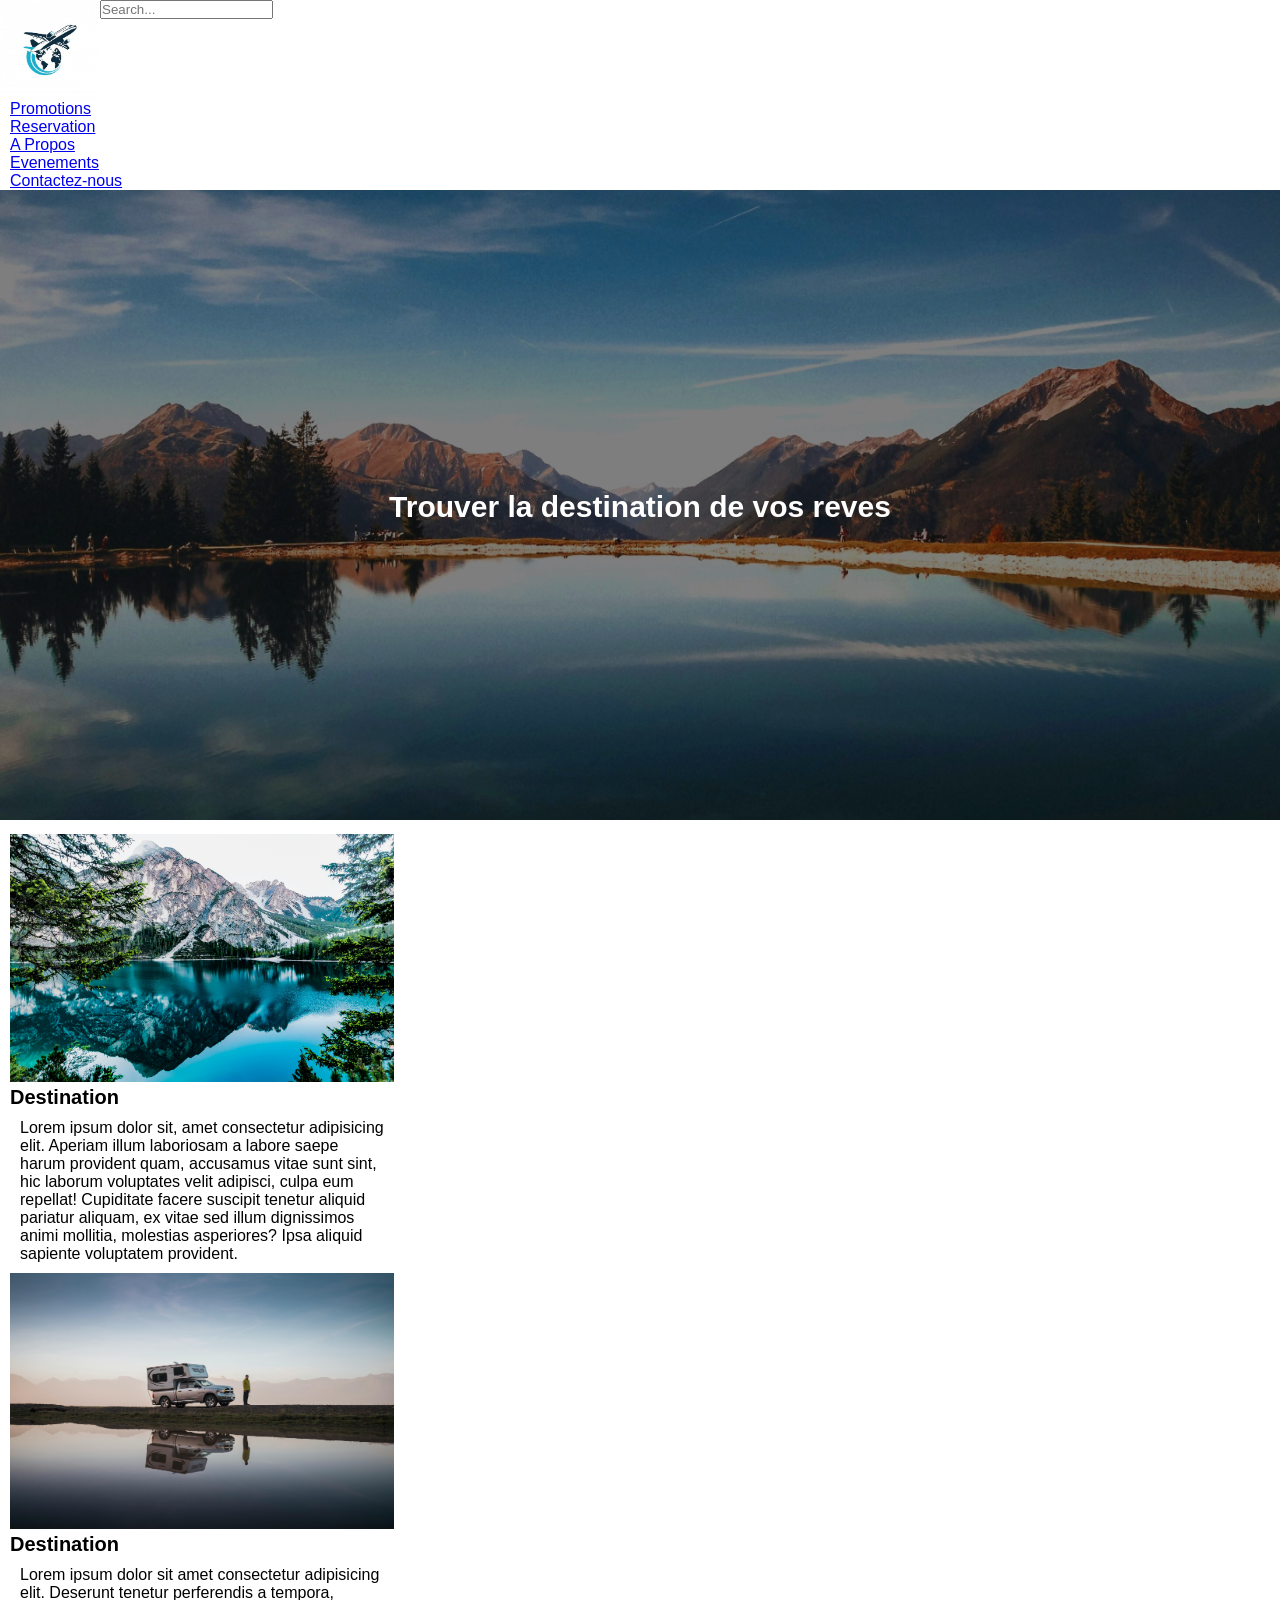
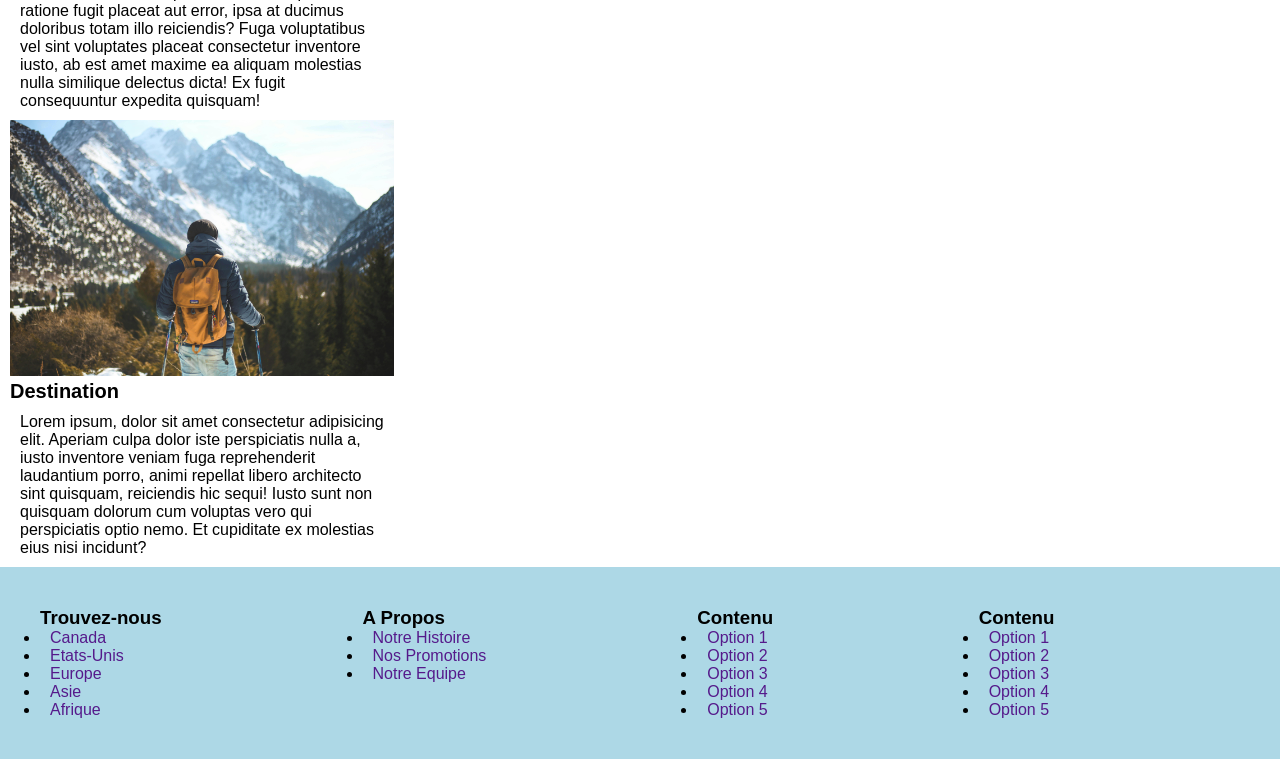
<file: index.html>
<!DOCTYPE html>
<html lang="fr">
  <head>
    <meta charset="UTF-8">
    <meta name="viewport" content="width=device-width, initial-scale=1.0">
    <title>Page Principal</title>
    <link rel="stylesheet" href="assets/scss/style.css">
  </head>
  <body>
    <header>
      <div class="entete global">
        <div class="entete__dessus">
          <img src="assets/img/logo-img.jpg" alt="" class="entete__logo" style="width: 100px; height: 100px;">
          <div class="entete__recherche">
            <input type="text" class="recherche__input" placeholder="Search...">
          </div>
        </div>
      </div>
    </header>
    <nav class="menu">
      <ul class="menu__contenu">
        <li class="menu__li"><a href="#" class="menu__a">Promotions</a></li>
        <li class="menu__li"><a href="#" class="menu__a">Reservation</a></li>
        <li class="menu__li"><a href="#" class="menu__a">A Propos</a></li>
        <li class="menu__li"><a href="#" class="menu__a">Evenements</a></li>
        <li class="menu__li"><a href="#" class="menu__a">Contactez-nous</a></li>
      </ul>
    </nav>
    <main>
      <section class="hero">
        <div class="hero__conteneur">
          <img
            src="assets/img/img-landscape.jpg"
            alt=""
            class="hero__image"
          >
          <h1 class="hero__texte">
            Trouver la destination de vos reves
          </h1>
        </div>
      </section>
      <section class="gallerie">
        <div class="medaillon">
          <div><img src="assets/img/img_promo1.jpg" alt="" class="medaillon_img"></div>
          <h2 class="medaillon__titre">Destination</h2>
          <p class="medaillon__texte">Lorem ipsum dolor sit, amet consectetur adipisicing elit. Aperiam illum laboriosam a labore saepe harum provident quam, accusamus vitae sunt sint, hic laborum voluptates velit adipisci, culpa eum repellat! Cupiditate facere suscipit tenetur aliquid pariatur aliquam, ex vitae sed illum dignissimos animi mollitia, molestias asperiores? Ipsa aliquid sapiente voluptatem provident.</p>
        </div>
        <div class="medaillon">
          <div><img src="assets/img/img_promo2.jpg" alt="" class="medaillon_img"></div>
          <h2 class="medaillon__titre">Destination</h2>
          <p class="medaillon__texte">Lorem ipsum dolor sit amet consectetur adipisicing elit. Deserunt tenetur perferendis a tempora, ratione fugit placeat aut error, ipsa at ducimus doloribus totam illo reiciendis? Fuga voluptatibus vel sint voluptates placeat consectetur inventore iusto, ab est amet maxime ea aliquam molestias nulla similique delectus dicta! Ex fugit consequuntur expedita quisquam!</p>
        </div>
        <div class="medaillon">
          <div><img src="assets/img/img_promo3.jpg" alt="" class="medaillon_img"></div>
          <h2 class="medaillon__titre">Destination</h2>
          <p class="medaillon__texte">Lorem ipsum, dolor sit amet consectetur adipisicing elit. Aperiam culpa dolor iste perspiciatis nulla a, iusto inventore veniam fuga reprehenderit laudantium porro, animi repellat libero architecto sint quisquam, reiciendis hic sequi! Iusto sunt non quisquam dolorum cum voluptas vero qui perspiciatis optio nemo. Et cupiditate ex molestias eius nisi incidunt?</p>
        </div>
      </section>
    </main>
    <footer>
      <div class="pieds-de-page">
        <div class="pieds-de-page__contenu">
          <div class="pieds-de-page__colonne">
            <h3>Trouvez-nous</h3>
            <ul class="colonne_contenu">
              <li class="colonne_li"><a href="" class="colonne__a">Canada</a></li>
              <li class="colonne_li"><a href="" class="colonne__a">Etats-Unis</a></li>
              <li class="colonne_li"><a href="" class="colonne__a">Europe</a></li>
              <li class="colonne_li"><a href="" class="colonne__a">Asie</a></li>
              <li class="colonne_li"><a href="" class="colonne__a">Afrique</a></li>
            </ul>
          </div>
          <div class="pieds-de-page__colonne">
            <h3>A Propos</h3>
            <ul class="colonne_contenu">
              <li class="colonne_li"><a href="" class="colonne__a">Notre Histoire</a></li>
              <li class="colonne_li"><a href="" class="colonne__a">Nos Promotions</a></li>
              <li class="colonne_li"><a href="" class="colonne__a">Notre Equipe</a></li>
            </ul>
          </div>
          <div class="pieds-de-page__colonne">
            <h3>Contenu</h3>
            <ul class="colonne_contenu">
              <li class="colonne_li"><a href="" class="colonne__a">Option 1</a></li>
              <li class="colonne_li"><a href="" class="colonne__a">Option 2</a></li>
              <li class="colonne_li"><a href="" class="colonne__a">Option 3</a></li>
              <li class="colonne_li"><a href="" class="colonne__a">Option 4</a></li>
              <li class="colonne_li"><a href="" class="colonne__a">Option 5</a></li>
            </ul>
          </div>
          <div class="pieds-de-page__colonne">
            <h3>Contenu</h3>
            <ul class="colonne_contenu">
              <li class="colonne_li"><a href="" class="colonne__a">Option 1</a></li>
              <li class="colonne_li"><a href="" class="colonne__a">Option 2</a></li>
              <li class="colonne_li"><a href="" class="colonne__a">Option 3</a></li>
              <li class="colonne_li"><a href="" class="colonne__a">Option 4</a></li>
              <li class="colonne_li"><a href="" class="colonne__a">Option 5</a></li>
            </ul>
          </div>
        </div>
      </div>
    </footer>
  </body>
</html>
</file>
<file: assets/scss/style.css>
/* Les bases */
h1, h2, h3 {
  font-family: "Franklin Gothic Medium", "Arial Narrow", Arial, sans-serif;
}

p, a {
  margin: 10px;
  font-family: "Lucida Sans", "Lucida Sans Regular", "Lucida Grande", "Lucida Sans Unicode", Geneva, Verdana, sans-serif;
}

h1 {
  font-size: 30px;
}

h2 {
  font-size: 20px;
}

/* Les composants */
.carte > * {
  padding: 15px;
}

.colonne__contenu {
  list-style-type: none;
  text-decoration: none;
}

.colonne__li {
  padding: 8px;
}

.colonne__a {
  text-decoration: none;
}

.menu-navigation {
  display: flex;
  flex-direction: row;
  justify-content: space-between;
  align-items: center;
  background-color: #f9c74f;
  padding: 15px;
}

.menu {
  display: flex;
  list-style-type: none;
}

.menu-item > a {
  text-decoration: none;
  font-size: 18px;
  padding: 10px 12px;
}

.recherche {
  display: flex;
  align-items: center;
  margin-left: auto;
}

.recherche__champ {
  padding: 8px;
  font-size: 16px;
  border: none;
  border-radius: 5px;
}

/* Les layouts */
.entete__dessus {
  display: flex;
}
.entete__navigation {
  background-color: lightblue;
}
@media screen and (max-width: 700px) {
  .entete {
    flex-direction: column;
    flex-wrap: wrap;
  }
}

.error-404__section {
  background-image: url("../../img/ilepalmier.jpg");
  background-repeat: no-repeat;
  min-height: 100vh;
}

.error-404__conteneur {
  position: absolute;
  display: flex;
  flex-direction: column;
  gap: 15px;
  top: 50%;
  left: 50%;
  transform: translate(-50%, -50%);
  width: 50vw;
  text-align: center;
  align-items: center;
}

.error-404__titre, .error-404__message {
  padding: 20px;
  background-color: rgba(245, 254, 253, 0.425);
  color: #FDD835;
}

.error-404__titre {
  font-size: 4rem;
}

.error-404__link {
  background-color: #FDD835;
  color: lightblue;
  font-size: 24px;
  padding: 10px;
  width: -moz-fit-content;
  width: fit-content;
  text-decoration: none;
  border-radius: 5px;
}
.error-404__link._bouton {
  color: darkblue;
}

.error-404__boutons {
  display: flex;
  width: 40%;
  align-items: center;
  justify-content: center;
}

.error-404__search {
  padding: 8px;
  font-size: 24px;
  background-color: rgba(255, 255, 255, 0.056);
  color: #FDD835;
}

@media screen and (max-width: 700px) {
  .error-404__titre, .error-404__message {
    width: 75vw;
  }
  .error-404__boutons {
    width: 70vw;
    flex-wrap: wrap;
  }
}
.pieds-de-page {
  padding: 30px;
  background-color: lightblue;
}
.pieds-de-page__contenu {
  display: flex;
  justify-content: center;
}
@media screen and (max-width: 700px) {
  .pieds-de-page__contenu {
    flex-direction: column;
    flex-wrap: wrap;
    text-align: center;
  }
}

.pieds-de-page__colonne {
  flex-grow: 1;
  padding: 10px;
}

.footer-menu {
  list-style-type: none;
}

.hero__conteneur {
  position: relative;
  text-align: center;
}
.hero__texte {
  position: absolute;
  top: 50%;
  left: 50%;
  transform: translate(-50%, -50%);
  color: white;
}
.hero__image {
  height: 70vh;
  -o-object-fit: cover;
     object-fit: cover;
  filter: brightness(50%);
}

* {
  margin: 0;
  padding: 0;
}

img {
  width: 100%;
}

.contenu {
  margin: 30px;
}

.gallerie__titre {
  font-size: 30px;
  margin: 30px;
}
.gallerie__contenu {
  display: grid;
  grid-template-columns: repeat(6, 1fr);
  grid-template-rows: 1fr;
  grid-column-gap: 15px;
  margin-left: 30px;
  margin-right: 30px;
}
@media screen and (max-width: 700px) {
  .gallerie__contenu {
    display: grid;
    grid-template-columns: 1fr;
    grid-template-rows: repeat(6, 1fr);
    grid-row-gap: 10px;
    margin-left: 15px;
    margin-right: 15px;
  }
}

.grille {
  display: grid;
  grid-template-columns: repeat(6, 1fr);
  grid-template-rows: 1fr;
  grid-column-gap: 15px;
  margin-left: 30px;
  margin-right: 30px;
}

@media screen and (max-width: 700px) {
  .grille {
    display: grid;
    grid-template-columns: 1fr;
    grid-template-rows: repeat(6, 1fr);
    grid-row-gap: 10px;
    margin-left: 15px;
    margin-right: 15px;
  }
}
.medaillon {
  display: block;
  flex-grow: 1;
  max-width: 30vw;
  margin: 10px;
}
@media screen and (max-width: 700px) {
  .medaillon {
    flex-direction: column;
    min-width: 500px;
  }
}

.medaillon__img {
  -o-object-fit: contain;
     object-fit: contain;
}

/* Les variables *//*# sourceMappingURL=style.css.map */
</file>
